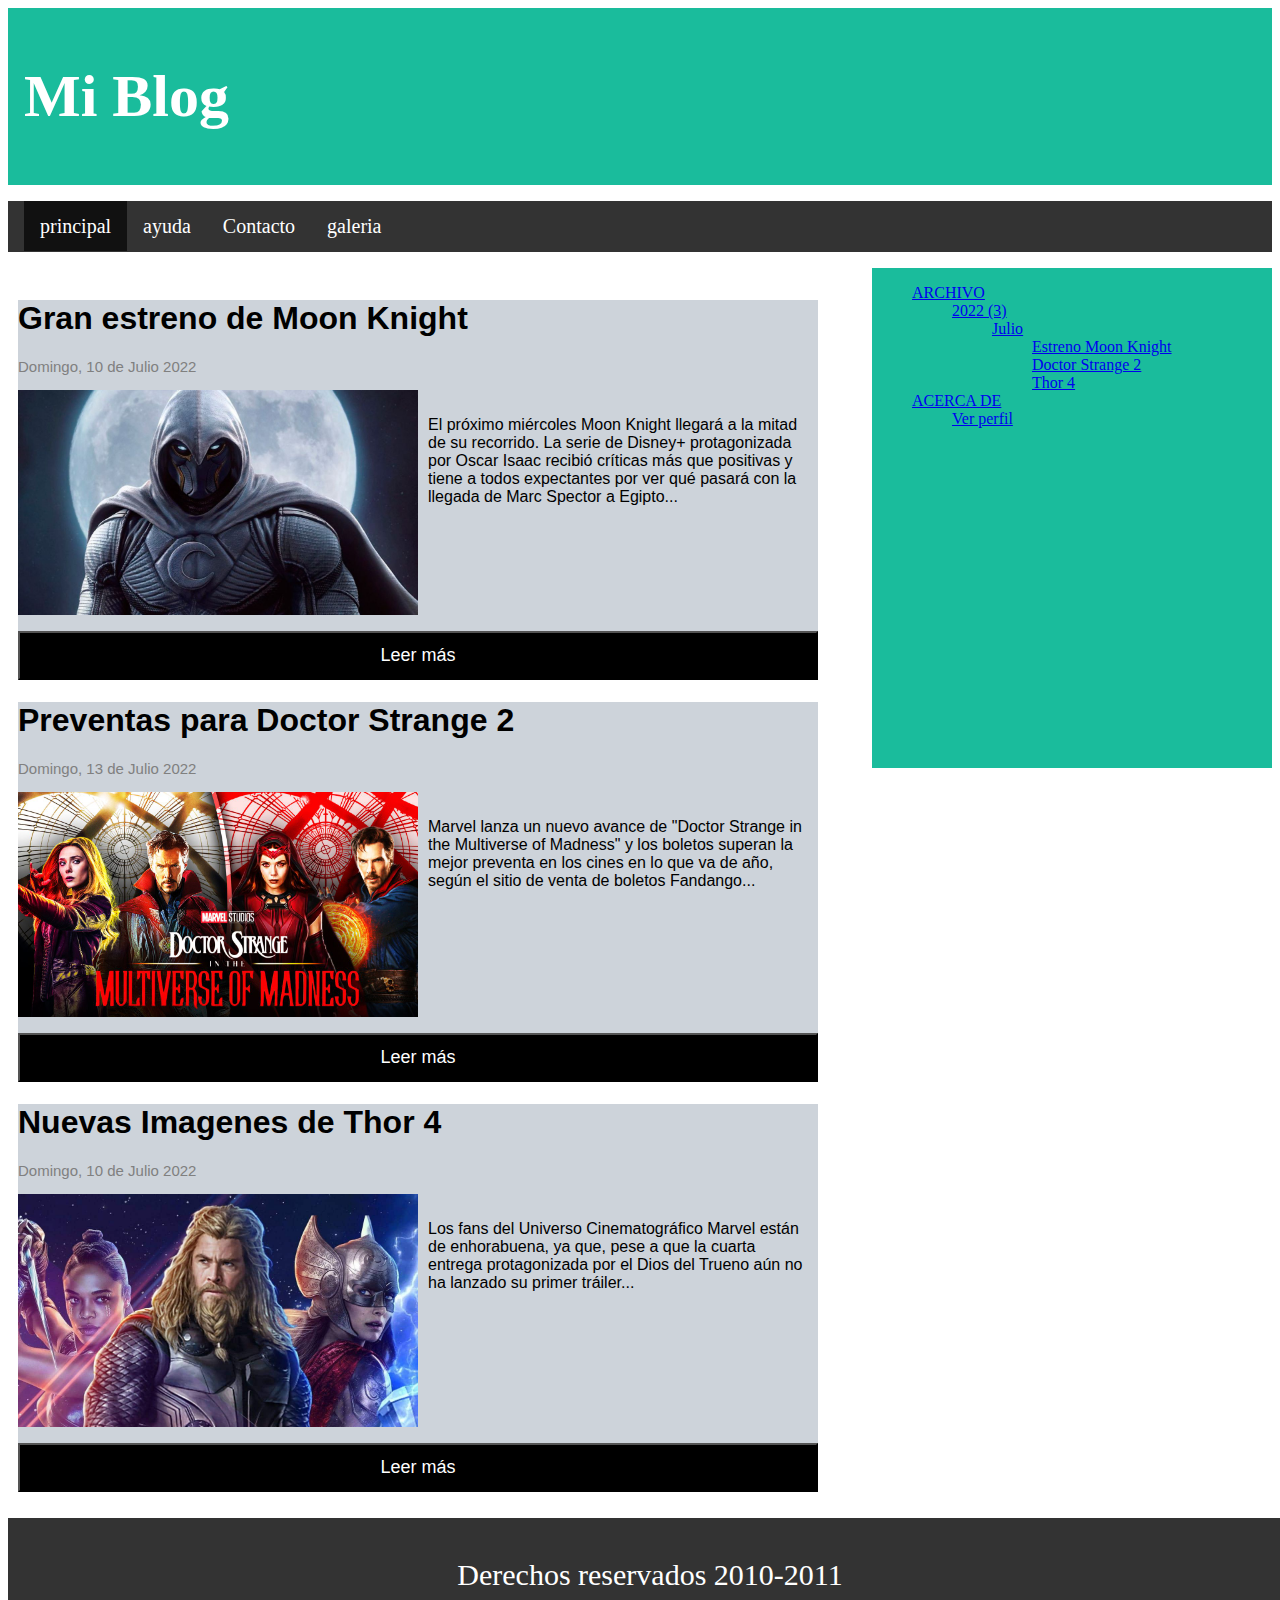
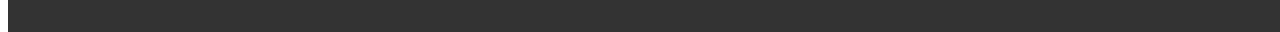
<file: index.html>
<!DOCTYPE html> <!--informa que version de html usa-->
<html lang="en">
<head>
    <meta charset="UTF-8"> <!--configuracion de caracteres permitidos -->
    <meta http-equiv="X-UA-Compatible" content="IE=edge">
    <meta name="viewport" content="width=device-width, initial-scale=1.0">
    <link rel="stylesheet" href="css/styles.css">
    <title>Home</title>
</head>
<body>
        <header class="header">
          <h1>Mi Blog</h1>
        </header>

        <nav class="nav">
            <ul>
              <li><a class="active" href="/index.html">principal</a></li>
              <li><a href="/ayuda.html">ayuda</a></li>
              <li><a href="/contacto.html">Contacto</a></li>
              <li><a href="/galeria.html">galeria</a></li>
            </ul>
          </nav>

        
    <section class="section">
        
          <div class="noticia">
            <h1>Gran estreno de Moon Knight</h1>
            <p class="fecha">Domingo, 10 de Julio 2022</p>
            <div class="cuerpoNoticia">
              <img src="img/imagen1.jpg" style="width:50%">
              <p >El próximo miércoles Moon Knight llegará a la mitad de su recorrido. La serie de Disney+ protagonizada por Oscar Isaac recibió críticas más que positivas y tiene a todos expectantes por ver qué pasará con la llegada de Marc Spector a Egipto...</p>
            </div> 
            <p><button>Leer más</button></p>
          </div> 

          <div class="noticia">
            <h1>Preventas para Doctor Strange 2</h1>
            <p class="fecha">Domingo, 13 de Julio 2022</p>
            <div class="cuerpoNoticia">
              <img src="img/imagen3.jpg" style="width:50%">
              <p >Marvel lanza un nuevo avance de "Doctor Strange in the Multiverse of Madness" y los boletos superan la mejor preventa en los cines en lo que va de año, según el sitio de venta de boletos Fandango...</p>
            </div>
              <p><button>Leer más</button></p>
          </div>  

          <div class="noticia">
            <h1>Nuevas Imagenes de Thor 4</h1>
            <p class="fecha">Domingo, 10 de Julio 2022</p>
            <div class="cuerpoNoticia">
              <img src="img/imagen4..jpg" style="width:50%">
              <p >Los fans del Universo Cinematográfico Marvel están de enhorabuena, ya que, pese a que la cuarta entrega protagonizada por el Dios del Trueno aún no ha lanzado su primer tráiler...</p>
            </div> 
            <p><button>Leer más</button></p>
          </div> 

    </section>

        <aside class = "aside">
            <ul>
                <li><a href="#">ARCHIVO</a></li>
                <ul>
                    <li><a href="#">2022 (3)</a></li>
                    <ul>
                        <li><a href="#">Julio</a></li>
                        <ul>
                          <li><a href="#">Estreno Moon Knight</a></li>
                          <li><a href="#">Doctor Strange 2</a></li>
                           <li><a href="#">Thor 4</a></li>
                        </ul>
                    </ul>
                </ul>
                <li><a href="#">ACERCA DE</a></li>
                <ul>
                    <li><a href="/verPerfil.html">Ver perfil</a></li>
                </ul>
            </ul>
        </aside>

        <footer class="footer">
            <p>Derechos reservados 2010-2011</p>
        </footer> 
 
</body>
</html>
</file>
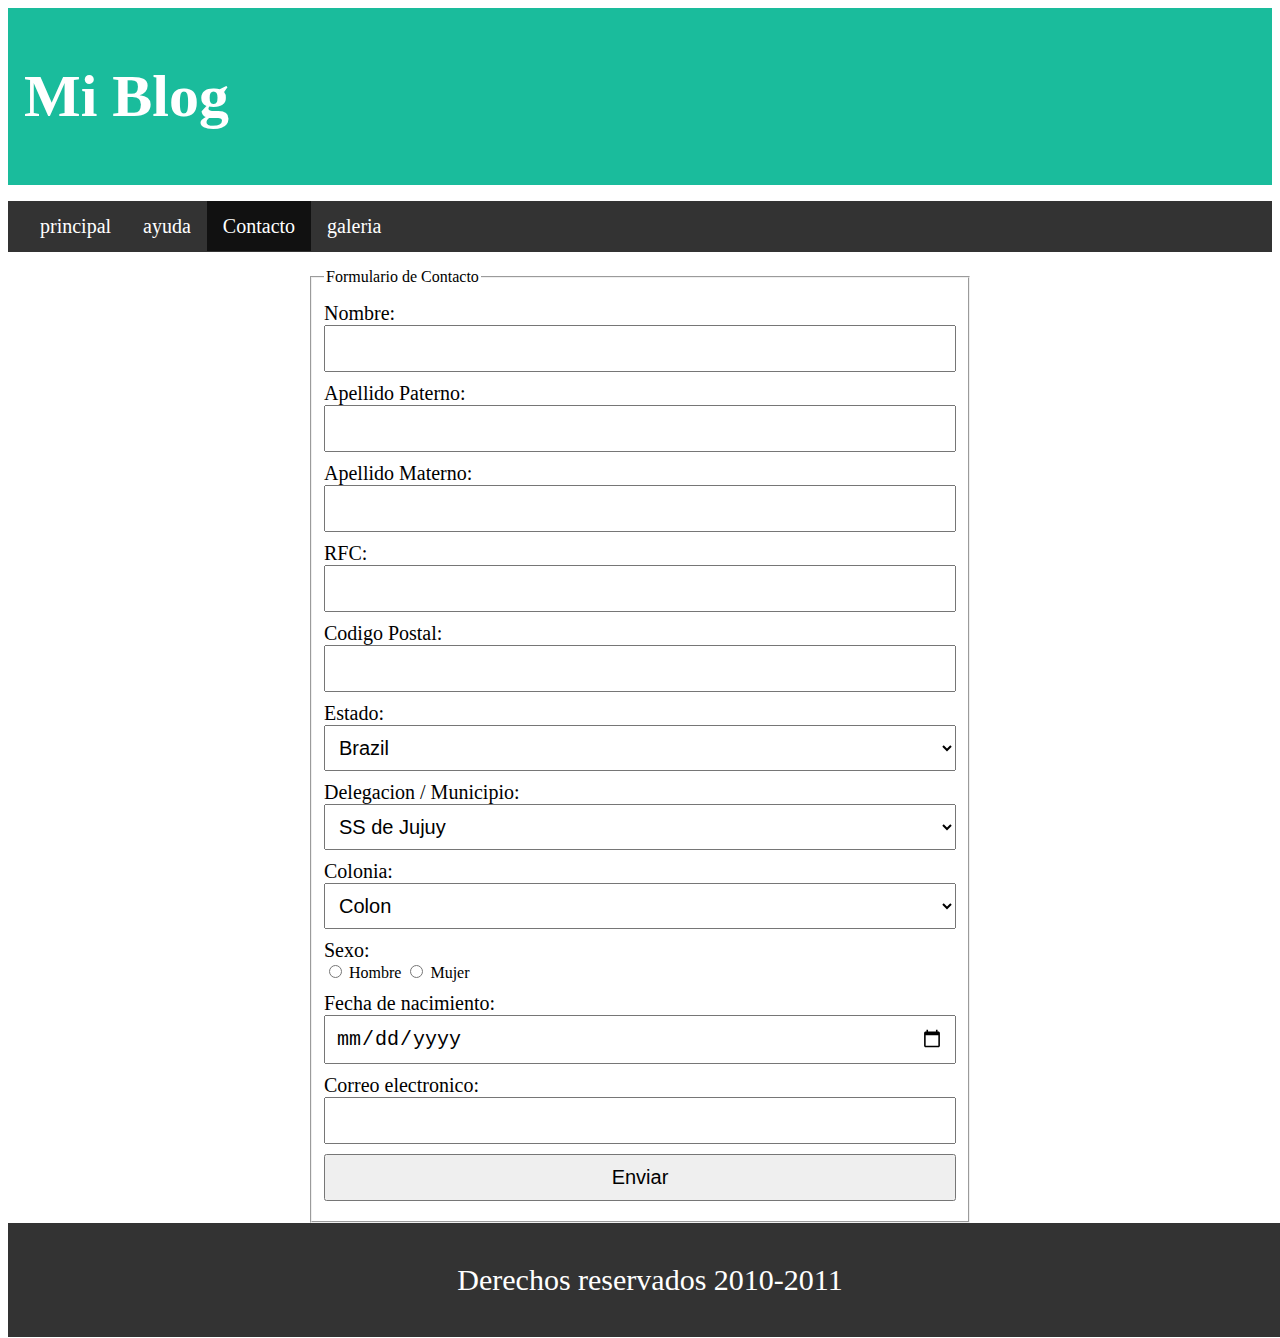
<file: contacto.html>
<!DOCTYPE html>
<html lang="en">
<head>
    <meta charset="UTF-8">
    <meta http-equiv="X-UA-Compatible" content="IE=edge">
    <meta name="viewport" content="width=device-width, initial-scale=1.0">
    <link rel="stylesheet" href="css/styles.css">
    <title>Document</title>
</head>
<body>
    <header class="header">
        <h1>Mi Blog</h1>
      </header>

      <nav class="nav">
          <ul>
            <li><a href="/index.html">principal</a></li>
            <li><a href="/ayuda.html">ayuda</a></li>
            <li><a class="active" href="/contacto.html">Contacto</a></li>
            <li><a href="/galeria.html">galeria</a></li>
          </ul>
        </nav>

        <div class="formulario">
            <form action="" method="post">
                <fieldset>
                    <legend>Formulario de Contacto</legend>

                    <div class="form-group">
                        <label for="nombre">Nombre:</label>
                        <input type="text" name="nombre" id="nombre">
                    </div>

                    <div class="form-group">
                        <label for="apellido1">Apellido Paterno:</label>
                        <input type="text" name="ApPaterno" id="ApPaterno">    
                    </div>

                    <div class="form-group">
                        <label for="apellido2">Apellido Materno:</label>
                        <input type="text" name="ApMaterno" id="ApMaterno">
                    </div>

                    <div class="form-group">
                        <label for="rfc">RFC:</label>
                        <input type="text" name="rfc" id="rfc">
                    </div>

                    <div class="form-group">
                        <label for="cpostal">Codigo Postal:</label>
                        <input type="number" name="cpostal" id="cpostal">
                    </div>

                    <div class="form-group">
                        <label for="estado">Estado:</label>
                        <select name="estado" id="estado" required>
                            <option value="Brazil" >Brazil</option>
                            <option value="Chile" >Chile</option>
                            <option value="Argentina" >Argentina</option>
                        </select>
                    </div>

                    <div class="form-group">
                        <label for="deleomuni">Delegacion / Municipio:</label>
                        <select name="deleomuni" id="deleomuni" required>
                            <option value="SS de Jujuy">SS de Jujuy</option>
                            <option value="Alto Comedero">Alto Comedero</option>
                        </select>
                    </div>

                    <div class="form-group">
                        <label for="colonia">Colonia:</label>
                        <select name="colonia" id="colonia" required>
                            <option value="Colon">Colon</option>
                            <option value="Esperanza">Esperanza</option>
                            <option value="San Jose">San Jose</option>

                        </select>
                    </div>
                    <div class="form-group">
                        <label for="sexo">Sexo:</label>
                        <div class="radinputs">
                            <input type="radio" name="sexo" value="hombre" > Hombre
                            <input type="radio" name="sexo" value="mujer"> Mujer
                        </div>
                    </div>

                    <div class="form-group">
                        <label for="fechanac">Fecha de nacimiento:</label>
                        <input type="date" name="fechanac" id="fechanac" required>
                    </div>

                    <div class="form-group">
                        <label for="email">Correo electronico:</label>
                        <input type="email" name="email" id="email">
                    </div>

                    <div class="form-group">
                        <input type="submit" value="Enviar">
                    </div>
                </fieldset>
            </form>
    </div>

    <footer class="footer">
        <p>Derechos reservados 2010-2011</p>
    </footer>
</body>
</html>
</file>
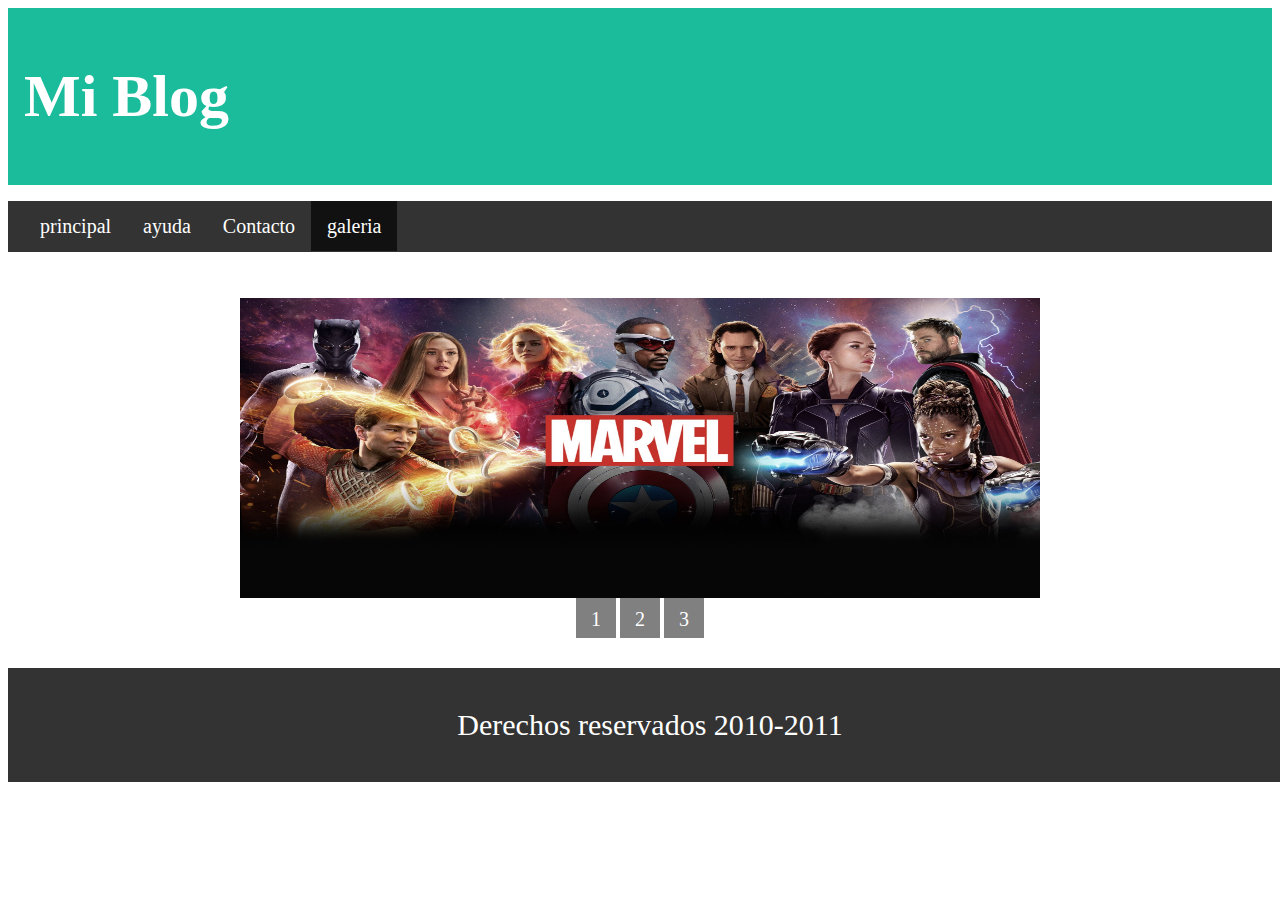
<file: galeria.html>
<!DOCTYPE html>
<html lang="en">
<head>
    <meta charset="UTF-8">
    <meta http-equiv="X-UA-Compatible" content="IE=edge">
    <meta name="viewport" content="width=device-width, initial-scale=1.0">
    <link rel="stylesheet" href="css/styles.css">
    <title>Document</title>
</head>
<body>
    <header class="header">
        <h1>Mi Blog</h1>
      </header>

      <nav class="nav">
          <ul>
            <li><a href="/index.html">principal</a></li>
            <li><a href="/ayuda.html">ayuda</a></li>
            <li><a href="/contacto.html">Contacto</a></li>
            <li><a class="active" href="/galeria.html">galeria</a></li>
          </ul>
        </nav>

        <div class="container">
  
            <ul class="slider">
              <li id="slide1">
                <img src="img/slider1.jpg"/>
              </li>
              <li id="slide2">
                <img src="img/slider2.jpeg"/>
              </li>
              <li id="slide3">
                <img src="img/slider3.jpg"/>
              </li>
            </ul>
            
            <ul class="menu">
              <li>
                <a href="#slide1">1</a>
              </li>
              <li>
                <a href="#slide2">2</a>
              </li>
               <li>
                <a href="#slide3">3</a>
              </li>
            </ul>
            
          </div>

        <footer class="footer">
            <p>Derechos reservados 2010-2011</p>
        </footer> 
</body>
</html>
</file>
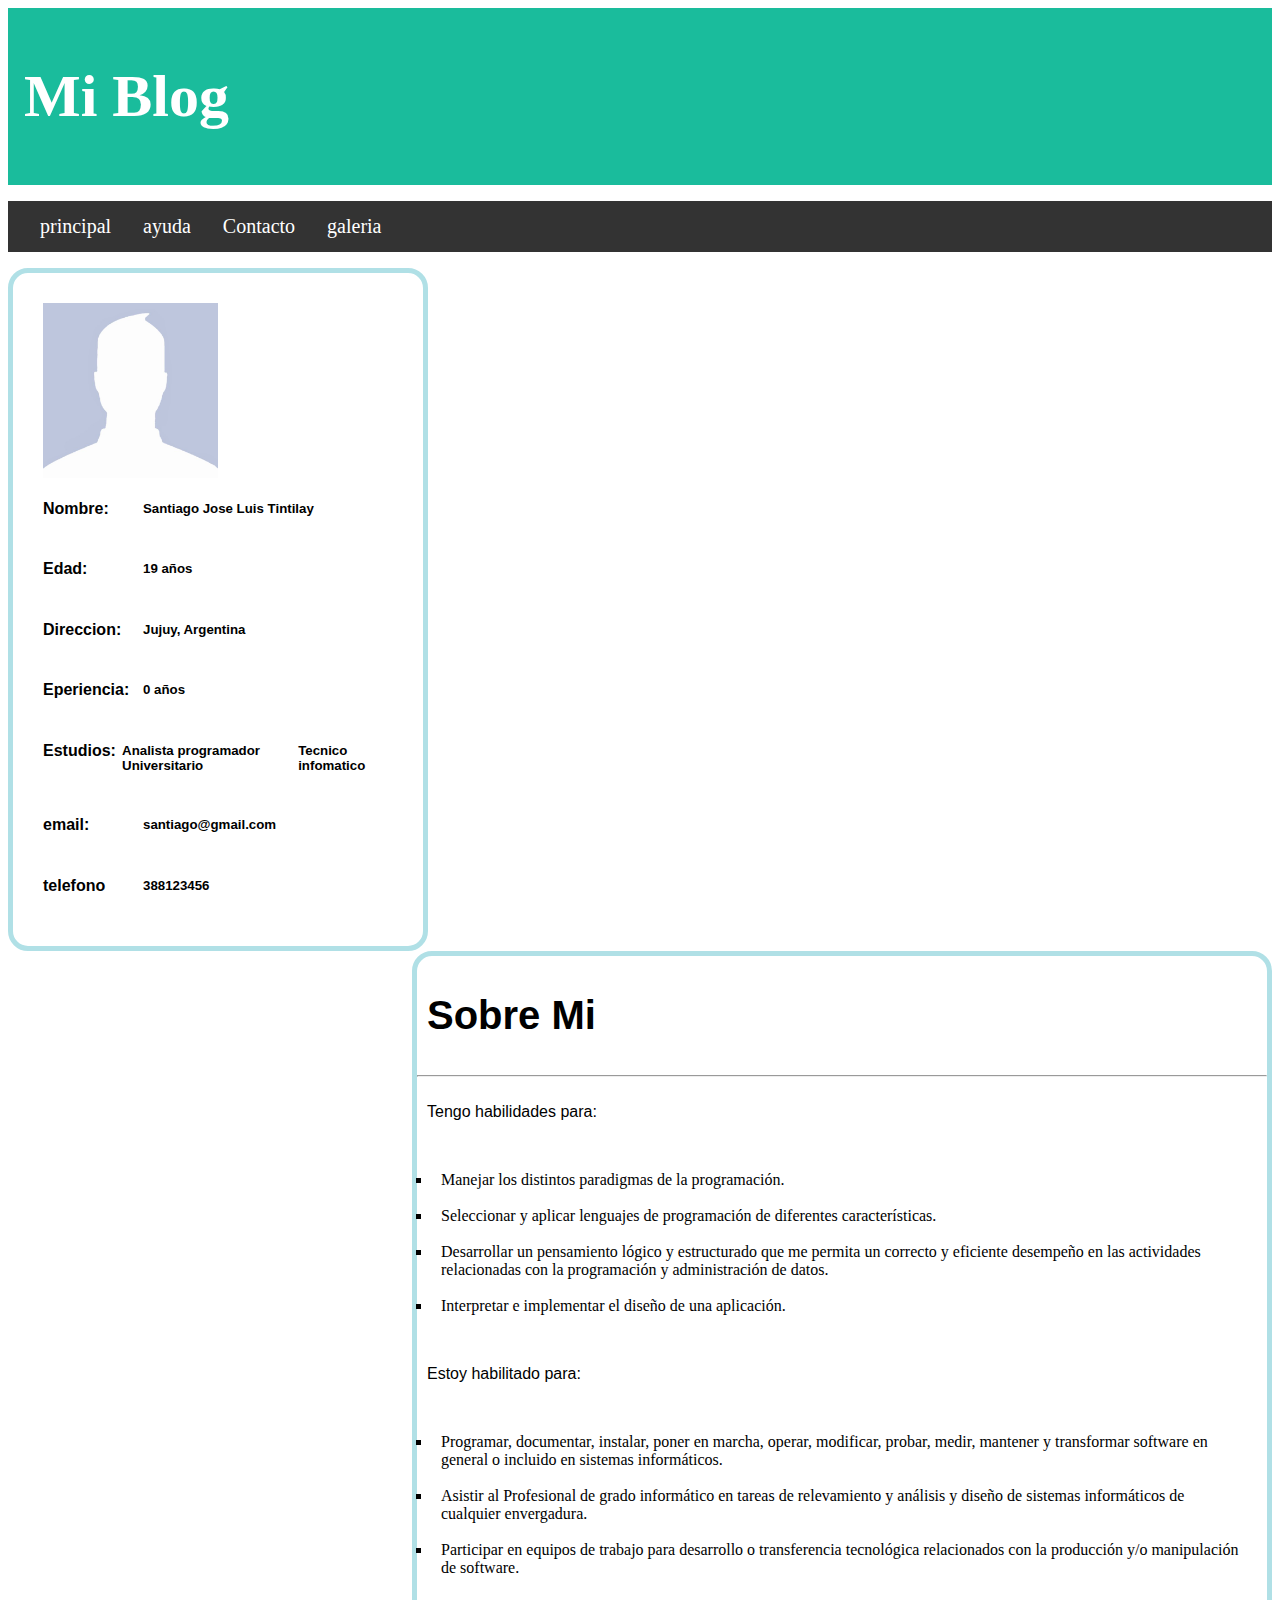
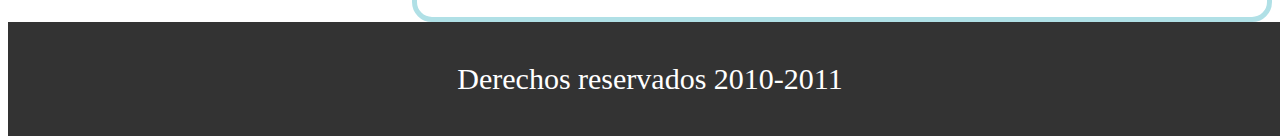
<file: verPerfil.html>
<!DOCTYPE html>
<html lang="en">
<head>
    <meta charset="UTF-8">
    <meta http-equiv="X-UA-Compatible" content="IE=edge">
    <meta name="viewport" content="width=device-width, initial-scale=1.0">
    <link rel="stylesheet" href="css/styles.css">
    <title>Document</title>
</head>
<body>
    <header class="header">
        <h1>Mi Blog</h1>
      </header>

      <nav class="nav">
          <ul>
            <li><a href="/index.html">principal</a></li>
            <li><a href="/ayuda.html">ayuda</a></li>
            <li><a href="/contacto.html">Contacto</a></li>
            <li><a href="/galeria.html">galeria</a></li>
          </ul>
        </nav>
        
        <aside class="detalles">
          <img src="img/imagen5.jpg" alt="foto de perfil" style = "width: 50%">
          <div>
            <h4>Nombre: </h4> 
            <h5>Santiago Jose Luis Tintilay</h5> 
          </div>
          <div>
            <h4>Edad: </h4> 
            <h5>19 años</h5>
          </div>
          <div>
            <h4>Direccion: </h4> 
            <h5>Jujuy, Argentina</h5>
          </div>
          <div>
            <h4>Eperiencia: </h4> 
            <h5>0 años</h5>
          </div>
          <div>
            <h4>Estudios: </h4> 
            <h5>Analista programador Universitario</h5>
            <h5>Tecnico infomatico</h5>
          </div>
          <div>
            <h4>email: </h4> 
            <h5>santiago@gmail.com</h5>
          </div>
          <div>
            <h4>telefono </h4> 
            <h5>388123456</h5>
          </div>

        </aside>

        <section class="sobreMi">
          <h1>Sobre Mi</h1>
          <hr>
          <p> Tengo habilidades para:</p>
          <ul>
            <li>Manejar los distintos paradigmas de la programación.</li>
            <li>Seleccionar y aplicar lenguajes de programación de diferentes características.</li>
            <li>Desarrollar un pensamiento lógico y estructurado que me permita un correcto y eficiente desempeño en las actividades relacionadas con la programación y administración de datos.</li>
            <li>Interpretar e implementar el diseño de una aplicación.</li>
          </ul>

          <p>Estoy habilitado para:</p>
          <ul>
            <li>Programar, documentar, instalar, poner en marcha, operar, modificar, probar, medir, mantener y transformar software en general o incluido en sistemas informáticos. </li>
            <li>Asistir al Profesional de grado informático en tareas de relevamiento y análisis y diseño de sistemas informáticos de cualquier envergadura.</li>
            <li>Participar en equipos de trabajo para desarrollo o transferencia tecnológica relacionados con la producción y/o manipulación de software.</li>
          </ul>

          
        </section>

        <footer class="footer">
            <p>Derechos reservados 2010-2011</p>
        </footer> 
</body>
</html>
</file>
<file: css/styles.css>
/*------------------------------------------estilos para la pagina principal---------------------------*/
/* estilos para el header */
.header {
    text-align: left;
    background: #1abc9c;
    color: white;
    font-size: 30px;
    padding: 14px 16px;
  }
/* estilos para el nav */
  .nav ul {
    list-style-type: none;
    overflow: hidden;
    background-color: #333;
    padding: 14px 16px;
  }
  
  .nav ul li {
    float: left;
    font-size: 20px;
  }
  
  .nav ul li a {
    color: white;
    text-align: center;
    padding: 14px 16px;
    text-decoration: none;
  }

  .nav ul li a.active {
    background-color: #111;
  }
  
  /* cambia el color al pasar por ensima*/
  .nav ul li a:hover {
    background-color: #111;
  }

/* estilos para el div principal */
.section{
    padding: 10px;
    width: 800px;
    float: left; 
}

/* estilos para el aside */
.aside{
    width: 400px;
    height: 500px;
    float: right;  
    background: #1abc9c;
}
/*estilos para la lista del aside*/
.aside ul {
    list-style-type: none;
   }
.aside ul li {
   text-align: left;
   }
  
/* estilos para los div de noticias */
.noticia{
    font-family: arial;
    background-color: #cdd3da;
    border-radius: center;
  }

  .fecha {
    color: gray;
    font-size: 15px;
  }
  
  .section button {
    padding: 12px;
    color: white;
    background-color: #000;
    text-align: center;
    width: 100%;
    font-size: 18px;
  }
  
  .section button:hover {
    background-color: blue;
  }

.cuerpoNoticia {
  display: flex;
}
.cuerpoNoticia p{
  padding: 10px;
}
  /* estilos para el footer */
.footer {
    padding: 10px;
    width: 100%;
    float: left; 
    text-align: center;
    background-color: #333;
    color: white;
    font-size: 30px;
}

/*------------------------------------------estilos para la pagina contacto--------------------------------*/


    
.formulario {
  display: flex;
  flex-direction: column;
  padding-left: 300px;
  padding-right: 300px;
}
.formulario .form-group {
  display: flex;
  flex-direction: column;
  margin-top: 10px;
  margin-bottom: 10px;
}

.formulario .form-group label {
  font-size: 20px;
  font-style: Arial;
}

.formulario .form-group input{
  padding: 10px;
  font-size: 20px;
}
.formulario .form-group select {
  padding: 10px;
  font-size: 20px;
}

/*---------------------------------------pagina de Ver Perfil--------------------------------------------*/
/*estilos para el aside*/
.detalles {
  padding: 30px;
  border: PowderBlue 5px solid;
  border-radius: 20px;
  width: 350px;
  height: 100%;
  float: left;  
  display: flex;
  flex-direction: column;
}

.detalles div{
  display: flex;
}

.detalles div h4{
  font-family: 'Franklin Gothic Medium', 'Arial Narrow', Arial, sans-serif;
  width: 100px;
}
.detalles div h5{
  font-family:'Lucida Sans', 'Lucida Sans Regular', 'Lucida Grande', 'Lucida Sans Unicode', Geneva, Verdana, sans-serif
}

/*estilos para el section*/
.sobreMi{
  border: PowderBlue 5px solid;
  border-radius: 20px;
  width: 850px;
  height: 100%;
  float: right;
}

.sobreMi h1 {
  font-family: 'Franklin Gothic Medium', 'Arial';
  font-size: 40px;
  text-align: left;
  padding: 10px;
}

.sobreMi p{
  font-family: 'Franklin Gothic Medium', 'Arial';
  padding: 10px;
}

.sobreMi ul{
  list-style: square;
  padding: 15px;
}

.sobreMi ul li{
  font-family: 'Franklin Gothic Medium';
  list-style: square;
  padding: 9px;
}

/*-----------------------Estilos para la pagina Galeria-----------------------------*/
.container{
  margin: auto;
  background-color: white;
  width: 800px;
  padding: 30px;
}

.container ul, li {
    padding: 0;
    margin: 0;
    list-style: none;
}

.slider{
  position: relative;
  width: 800px;
  height: 300px;
}

.slider li {
    position: absolute;
    opacity: 0;
    width: inherit;
    height: inherit;
    background:#fff;
}

.slider li img{
  width: 100%;
  height: 300px;

}
.slider li:first-child {
    opacity: 1; /*Mostramos el primer <li>*/
}

.slider li:target {
    opacity: 1; /*Mostramos el <li> del enlace que pulsemos */
}
.menu{
  text-align: center;
  margin: 20px;
}

.menu li{
  display: inline-block;
  text-align: center;
}

.menu li a{
  display: inline-block;
  color: white;
  text-decoration: none;
  background-color: grey;
  padding: 10px;
  width: 20px;
  height: 20px;
  font-size: 20px;
}

/*-----------------------------------estilos para la pagina de ayuda-------------------------*/
.ayuda {
  text-align:center;
  background-color: #fce4ca;
  height: 500px;
  display: flex;
  justify-content: center;
}

.ayuda ul{
  padding: 30px;
  list-style-type: none;
  
}
.ayuda ul li{
  padding: 30px;
  width: 500px;
  border-top: 3px solid red;
  border-right: 3px solid red;
  border-bottom: 3px solid red;
  border-left: 3px solid red;
  background-color: silver;
  
}
.ayuda ul li a {
  font-size: 20px;
  font-family: 'Trebuchet MS';
  text-decoration: none;
}

.ayuda ul li:hover{
  background-color: aqua;
}
</file>
